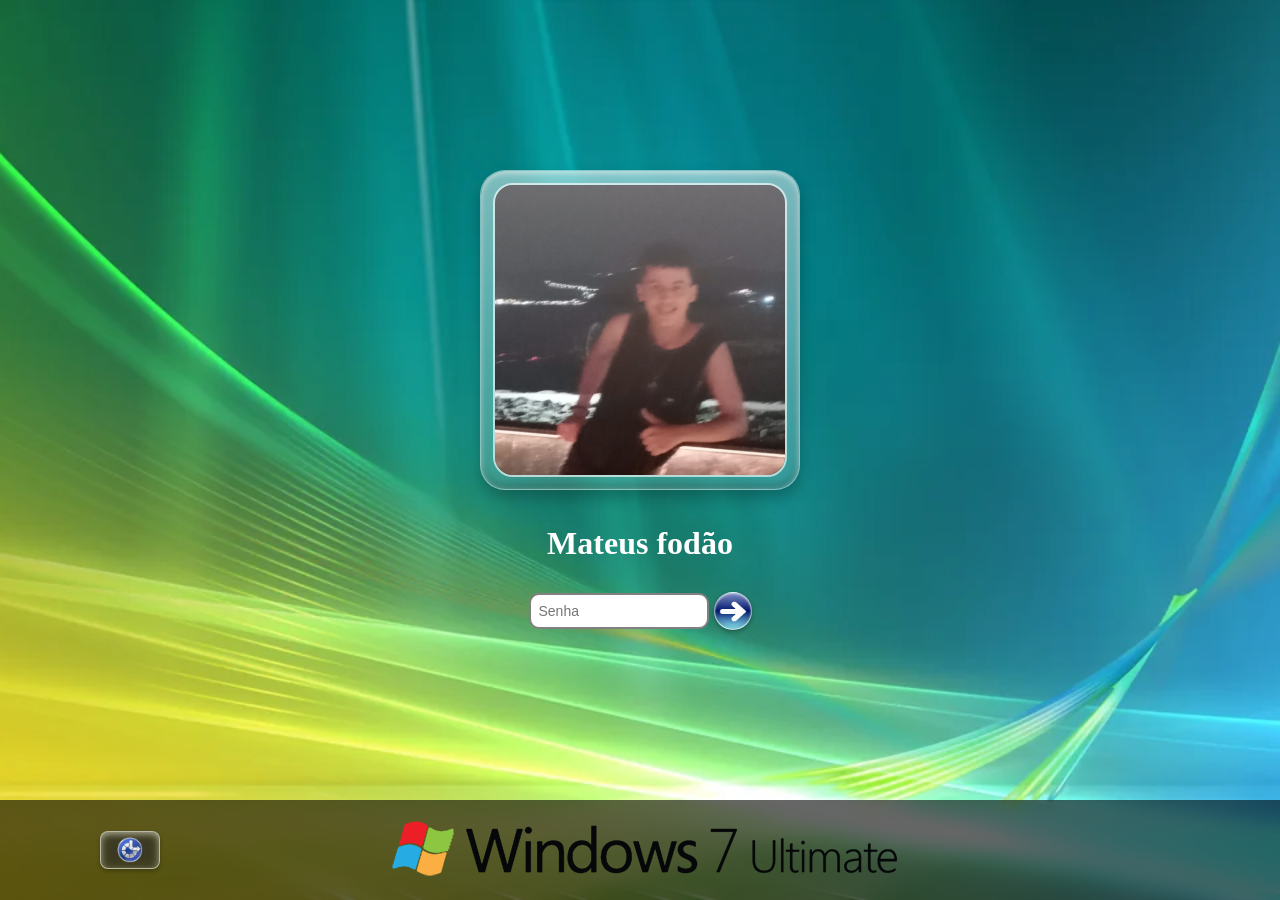
<file: index.html>
<!DOCTYPE html>
<html lang="pt-br">
<head>
    <meta charset="UTF-8">
    <meta name="viewport" content="width=device-width, initial-scale=1.0">
    <title>login</title>
    <link rel="stylesheet" href="css/index.css">
</head>
<body>
    <div class="conteudo">
  <div class="caixa">
    <div class="box">
      <img src="img/IMG_20260108_222845_060.webp">
    </div>
  </div>

  <h1>Mateus fodão</h1>
  <form onsubmit="return validarSenha()">
  <div class="senha-container">
    <input type="password" id="senha" placeholder="Senha">
    <button type="submit" class="btn-vista"><img height="25" width="28" src="img/seta (1).png" alt=""></button>
  </div>
</form>
<div id="mensagem-erro" class="vista-erro">Senha incorreta. Tente novamente.(A senha é 1234)</div>
</div>
<script src="valida.js"></script>

<div class="footer">
    <footer>
        <div class="btn1">
            <a href=""><button class="btn-footer"><img height="35" width="35" src="img/vista_accessibility.ico" alt=""></button></a>
        </div>
        <div class="logo">
            <img src="img/Windows_7_Ultimate_logo.png" alt="">
        </div>
    </footer>
</div>
<script src="storage.js"></script>
</body>
</html>
</file>
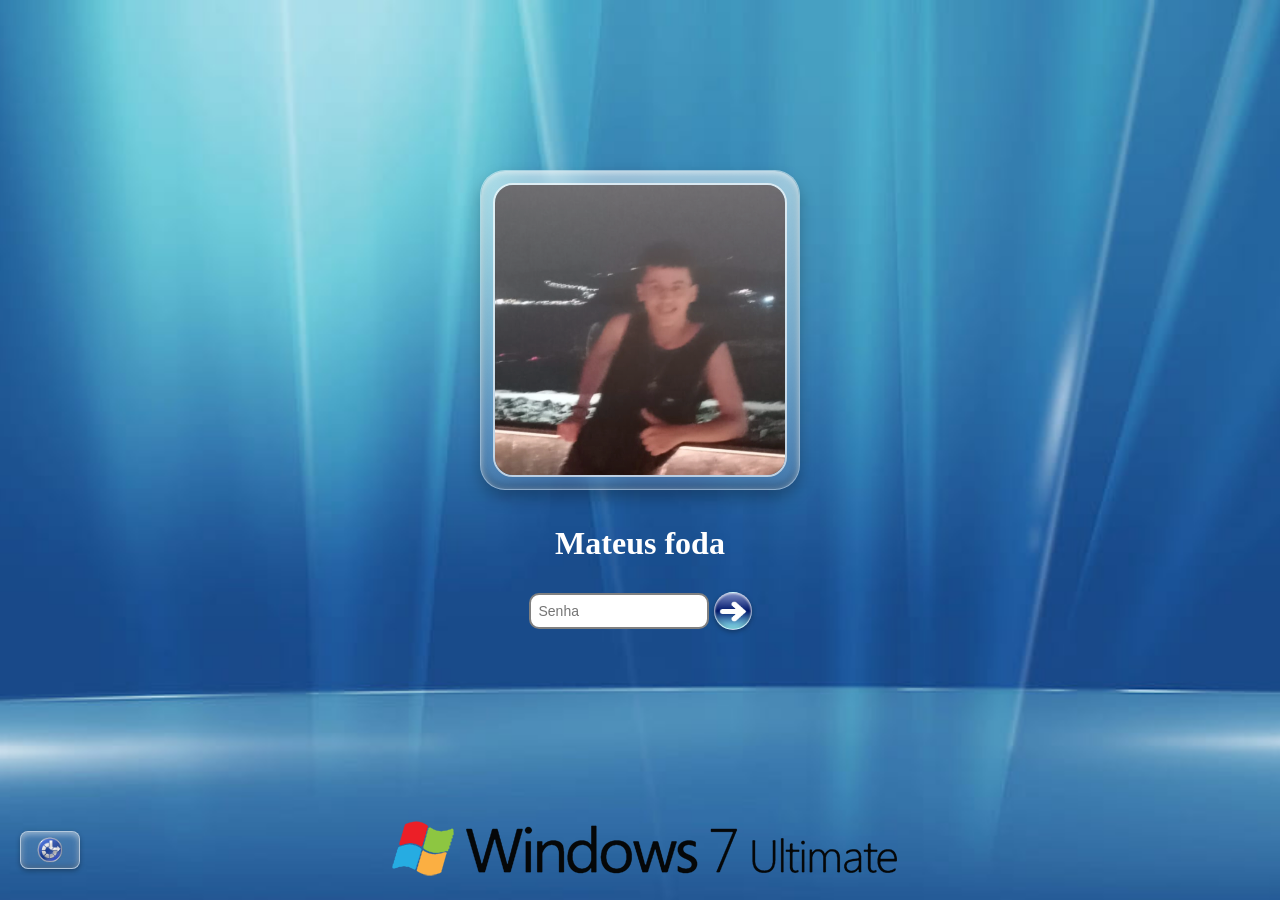
<file: add/login.html>
<!DOCTYPE html>
<html lang="en">
<head>
    <meta charset="UTF-8">
    <meta name="viewport" content="width=device-width, initial-scale=1.0">
    <title>Document</title>
    <link rel="stylesheet" href="login.css">
</head>
<body>
    <div class="conteudo">
  <div class="caixa">
    <div class="box">
      <img src="IMG_20260108_222845_060.webp">
    </div>
  </div>

  <h1>Mateus foda</h1>
  <form action="/index.html">
  <div class="senha-container">
    <input type="password" placeholder="Senha">
    <button type="submit" class="btn-vista"><img height="25" width="28" src="seta (1).png" alt=""></button>
  </div>
</form>

</div>

<div class="footer">
    <footer>
        <div class="btn1">
            <a href=""><button class="btn-footer"><img height="35" width="35" src="vista_accessibility.ico" alt=""></button></a>
        </div>
        <div class="logo">
            <img src="Windows_7_Ultimate_logo.png" alt="">
        </div>
    </footer>
</div>
</body>
</html>
</file>
<file: css/index.css>
* {
  margin: 0;
  padding: 0;
  box-sizing: border-box;
}

body {
  background-image: url('../img/definitivo.webp');
  background-position: center;
  background-repeat: no-repeat;
  background-size: cover;
  min-height: 100vh;       
  display: flex;
  flex-direction: column;    
}

.conteudo {
  flex: 1;                     
  display: flex;
  flex-direction: column;
  align-items: center;
  justify-content: center;
  gap: 20px;
}

h1 {
  text-align: center;
  margin-bottom: 10px;
  font-weight: bold;
  color: white;
}

form {
  display: flex;
  flex-direction: column;
  align-items: center;
  gap: 10px;
}

input {
  width: 180px;
  padding: 8px;
  border-radius: 10px;
  border: 2px solid gray;
  outline: none;
  font-size: 14px;
}

.caixa {
  width: 320px;
  height: 320px;
  margin-bottom: 15px;
}

.box {
  width: 100%;
  height: 100%;
  padding: 12px;

  position: relative;
  overflow: hidden;

  border-radius: 25px;

  border: 1.8px solid rgba(255, 255, 255, 0.4);

  background: rgba(255, 255, 255, 0.15);
  backdrop-filter: blur(10px);

  box-shadow:
    inset 0 2px 6px rgba(255, 255, 255, 0.6),
    inset 0 -4px 10px rgba(0, 0, 0, 0.25),
    0 8px 15px rgba(0, 0, 0, 0.25);
}

.box::before {
  content: "";
  position: absolute;
  inset: 0;
  border-radius: 25px;

  background: linear-gradient(
    to bottom,
    rgba(255, 255, 255, 0.4),
    transparent
  );

  pointer-events: none;
}

.box img {
  width: 100%;
  height: 100%;
  object-fit: cover;
  border-radius: 20px;

  border: 2.5px solid rgba(255, 255, 255, 0.65);

  box-shadow:
    inset 0 2px 5px rgba(0, 0, 0, 0.25);
}

.senha-container {
  display: flex;
  align-items: center;
  gap: 5px; 
}

.senha-container input[type="password"] {
  width: 180px;
  padding: 8px;
  border-radius: 10px;
  border: 2px solid gray;
  outline: none;
  font-size: 14px;
}

.senha-container .btn-vista {
  width: 38px;
  height: 38px;
  border-radius: 50%;      
  border: 1.5px solid rgba(255,255,255,0.6);
  background: linear-gradient(to bottom, #7f8fc7, #00176c, #93f4ff);
  box-shadow:
    inset 0 1px 2px rgba(255,255,255,0.6),
    inset 0 -2px 4px rgba(0,0,0,0.2),
    0 2px 5px rgba(0,0,0,0.3);
  cursor: pointer;
  font-size: 18px;
  color: #222;
  display: flex;
  align-items: center;
  justify-content: center;
  transition: all 0.15s ease;
  padding: 0;
}
.senha-container .btn-vista:hover {
  background: linear-gradient(to bottom, rgba(255,255,255,0.4), rgba(127,143,199,0.7), rgba(0,23,108,0.8));
  backdrop-filter: blur(4px);
  box-shadow:
    inset 0 2px 6px rgba(255,255,255,0.5),
    inset 0 -2px 4px rgba(0,0,0,0.25),
    0 4px 8px rgba(0,0,0,0.35);
  transform: scale(1.4);
}

footer {
  position: relative;        
  width: 100%;
  height: 100px;
  display: flex;
  align-items: center;
  justify-content: center;   
  padding: 0 20px;
  background: rgba(0, 0, 0, 0.6); 
  backdrop-filter: blur(8px);     
}

.btn-footer {
  display: flex;
  align-items: center;
  justify-content: center;
  width: 60px;               
  height: 38px;              
  border-radius: 8px;        
  border: 1.5px solid rgba(255,255,255,0.6);
  background: rgba(255,255,255,0.1); 
  backdrop-filter: blur(6px);         
  box-shadow:
    inset 0 2px 6px rgba(255,255,255,0.5),
    inset 0 -2px 4px rgba(0,0,0,0.25),
    0 2px 5px rgba(0,0,0,0.3);
  cursor: pointer;
  padding: 0;
  text-decoration: none;
  overflow: hidden;
  transition: all 0.2s ease;
}

.btn-footer img {
  width: 60%;                  
  height: 60%;
  object-fit: cover;
  display: block;
}

.btn-footer:hover {
  background: rgba(255,255,255,0.25);
  backdrop-filter: blur(8px);
  transform: translateY(-1px);
}

.btn-footer img {
  width: auto;          
  height: 70%;           
  max-width: 90%;       
  object-fit: contain;   
  display: block;
}

.btn1{
    display: flex;
    justify-content: flex-end;
}

.logo {
  position: absolute;
  left: 50%;
  transform: translateX(-50%);
}

.btn1 {
  position: absolute;
  left: 100px;
}

.vista-erro {
  display: none;
  color: #c00; 
  font-family: "Segoe UI", Tahoma, sans-serif;
  font-size: 14px;
  margin-top: 8px;
  text-align: left;
}

@media (max-width: 600px){

  body{
    background-attachment: scroll; 
  }

  .conteudo{
    gap: 15px;
    padding: 20px 10px;
  }

  .caixa{
    width: 90%;
    max-width: 280px;
    height: auto;
    aspect-ratio: 1/1; 
  }

  .box{
    padding: 10px;
  }

  input{
    width: 90%;
    max-width: 260px;
    font-size: 16px; 
  }

  .senha-container{
    width: 100%;
    justify-content: center;
  }

  .senha-container input[type="password"]{
    width: 80%;
    max-width: 220px;
  }

  .senha-container .btn-vista{
    width: 40px;
    height: 40px;
  }

  h1{
    font-size: 22px;
    padding: 0 10px;
  }

  footer{
    height: 80px;
  }

  .btn-footer{
    width: 50px;
    height: 35px;
  }

  .logo{
    position: static;
    transform: none;
    margin-top: 10px;
  }

  .btn1{
    position: static;
    justify-content: center;
    margin-top: 10px;
  }
}

@media (max-width: 400px){

  h1{
    font-size: 18px;
  }

  input{
    font-size: 14px;
  }

  .senha-container input[type="password"]{
    width: 70%;
  }

  .btn-footer{
    width: 45px;
    height: 32px;
  }
}

body.modo-troll {
  background-image: url('https://i.pinimg.com/1200x/f4/e1/dc/f4e1dcfe9e3f30a1c6061c8a0f653e55.jpg');
}

.modo-troll .senha-container .btn-vista {
  width: 38px;
  height: 38px;
  border-radius: 50%;      
  border: 1.5px solid rgba(255,255,255,0.6);
  background: linear-gradient(to bottom, #e62828, #f00404, #850505);
  box-shadow:
    inset 0 1px 2px rgba(255,255,255,0.6),
    inset 0 -2px 4px rgba(0,0,0,0.2),
    0 2px 5px rgba(0,0,0,0.3);
  cursor: pointer;
  font-size: 18px;
  color: #222;
  display: flex;
  align-items: center;
  justify-content: center;
  transition: all 0.15s ease;
  padding: 0;
}
.modo-troll .senha-container .btn-vista:hover {
  background: linear-gradient(to bottom, rgba(233, 98, 98, 0.4), rgba(212, 38, 38, 0.7), rgba(248, 2, 2, 0.7));
  backdrop-filter: blur(4px);
  box-shadow:
    inset 0 2px 6px rgba(255,255,255,0.5),
    inset 0 -2px 4px rgba(0,0,0,0.25),
    0 4px 8px rgba(0,0,0,0.35);
  transform: scale(1.4);
}
</file>
<file: add/login.css>
* {
  margin: 0;
  padding: 0;
  box-sizing: border-box;
}

body {
  background: url(HD-wallpaper-windows-vista-technoogy-abstract-blue.jpg) no-repeat center center;
  background-size: cover;
  min-height: 100vh;       
  display: flex;
  flex-direction: column;    
}

.conteudo {
  flex: 1;                     
  display: flex;
  flex-direction: column;
  align-items: center;
  justify-content: center;
  gap: 20px;
}

h1 {
  text-align: center;
  margin-bottom: 10px;
  font-weight: bold;
  color: white;
}

form {
  display: flex;
  flex-direction: column;
  align-items: center;
  gap: 10px;
}

input {
  width: 180px;
  padding: 8px;
  border-radius: 10px;
  border: 2px solid gray;
  outline: none;
  font-size: 14px;
}

.caixa {
  width: 320px;
  height: 320px;
  margin-bottom: 15px;
}

.box {
  width: 100%;
  height: 100%;
  padding: 12px;

  position: relative;
  overflow: hidden;

  border-radius: 25px;

  border: 1.8px solid rgba(255, 255, 255, 0.4);

  background: rgba(255, 255, 255, 0.15);
  backdrop-filter: blur(10px);

  box-shadow:
    inset 0 2px 6px rgba(255, 255, 255, 0.6),
    inset 0 -4px 10px rgba(0, 0, 0, 0.25),
    0 8px 15px rgba(0, 0, 0, 0.25);
}

.box::before {
  content: "";
  position: absolute;
  inset: 0;
  border-radius: 25px;

  background: linear-gradient(
    to bottom,
    rgba(255, 255, 255, 0.4),
    transparent
  );

  pointer-events: none;
}

.box img {
  width: 100%;
  height: 100%;
  object-fit: cover;
  border-radius: 20px;

  border: 2.5px solid rgba(255, 255, 255, 0.65);

  box-shadow:
    inset 0 2px 5px rgba(0, 0, 0, 0.25);
}

.senha-container {
  display: flex;
  align-items: center;
  gap: 5px; 
}

.senha-container input[type="password"] {
  width: 180px;
  padding: 8px;
  border-radius: 10px;
  border: 2px solid gray;
  outline: none;
  font-size: 14px;
}

.senha-container .btn-vista {
  width: 38px;
  height: 38px;
  border-radius: 50%;      
  border: 1.5px solid rgba(255,255,255,0.6);
  background: linear-gradient(to bottom, #7f8fc7, #00176c, #93f4ff);
  box-shadow:
    inset 0 1px 2px rgba(255,255,255,0.6),
    inset 0 -2px 4px rgba(0,0,0,0.2),
    0 2px 5px rgba(0,0,0,0.3);
  cursor: pointer;
  font-size: 18px;
  color: #222;
  display: flex;
  align-items: center;
  justify-content: center;
  transition: all 0.15s ease;
  padding: 0;
}
.senha-container .btn-vista:hover {
  background: linear-gradient(to bottom, rgba(255,255,255,0.4), rgba(127,143,199,0.7), rgba(0,23,108,0.8));
  backdrop-filter: blur(4px);
  box-shadow:
    inset 0 2px 6px rgba(255,255,255,0.5),
    inset 0 -2px 4px rgba(0,0,0,0.25),
    0 4px 8px rgba(0,0,0,0.35);
  transform: scale(1.4);
}

footer {
  position: relative;        
  width: 100%;
  height: 100px;
  display: flex;
  align-items: center;
  justify-content: center;   
  padding: 0 20px;
}

.btn-footer {
  display: flex;
  align-items: center;
  justify-content: center;
  width: 60px;               
  height: 38px;              
  border-radius: 8px;        
  border: 1.5px solid rgba(255,255,255,0.6);
  background: rgba(255,255,255,0.1); 
  backdrop-filter: blur(6px);         
  box-shadow:
    inset 0 2px 6px rgba(255,255,255,0.5),
    inset 0 -2px 4px rgba(0,0,0,0.25),
    0 2px 5px rgba(0,0,0,0.3);
  cursor: pointer;
  padding: 0;
  text-decoration: none;
  overflow: hidden;
  transition: all 0.2s ease;
}

.btn-footer img {
  width: 60%;                  
  height: 60%;
  object-fit: cover;
  display: block;
}

.btn-footer:hover {
  background: rgba(255,255,255,0.25);
  backdrop-filter: blur(8px);
  transform: translateY(-1px);
}

.btn-footer img {
  width: auto;          
  height: 70%;           
  max-width: 90%;       
  object-fit: contain;   
  display: block;
}

.btn1{
    display: flex;
    justify-content: flex-end;
}

.logo {
  position: absolute;
  left: 50%;
  transform: translateX(-50%);
}

.btn1 {
  position: absolute;
  left: 20px;
}
</file>
